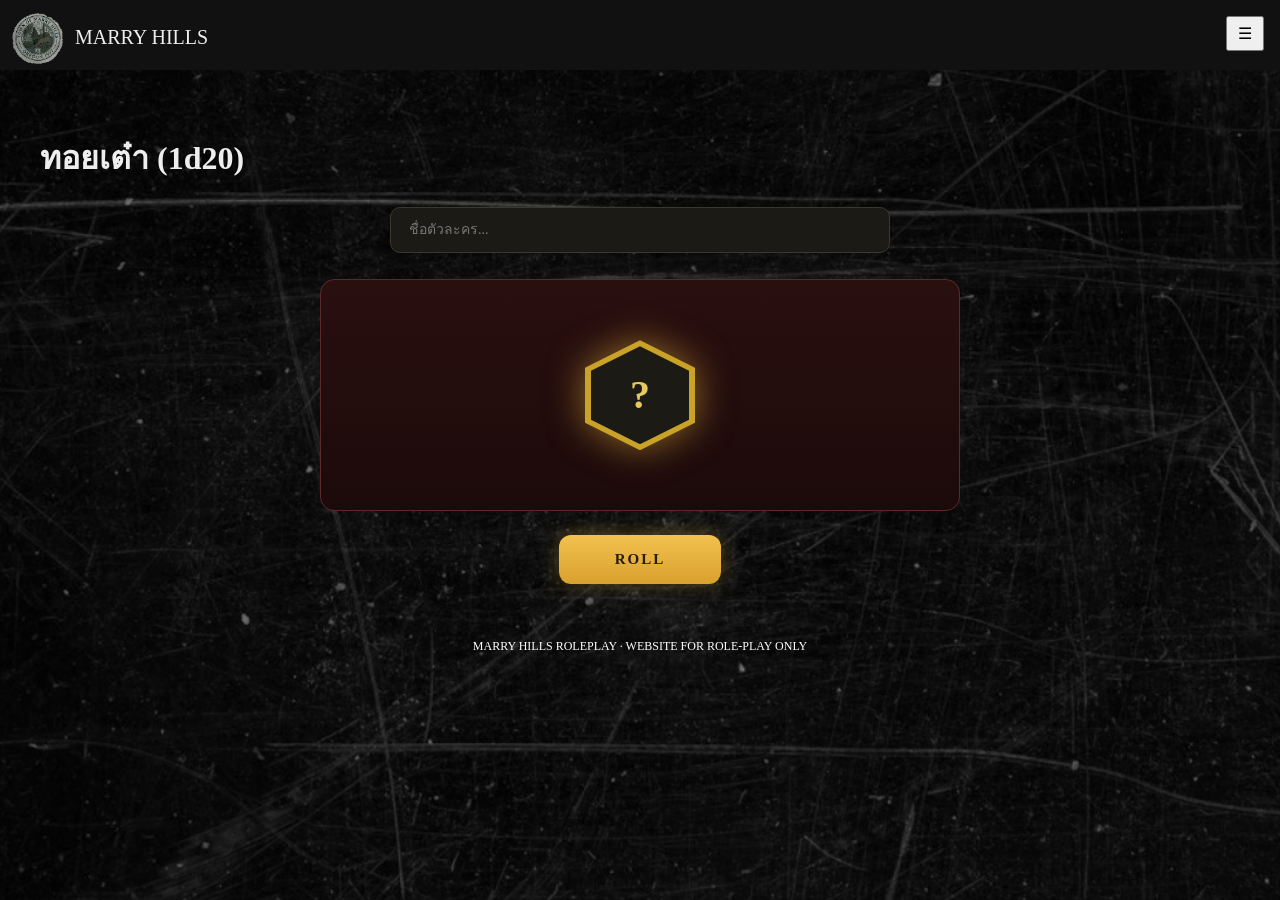
<file: dice.html>
<!DOCTYPE html>
<html lang="en">
<head>
    <meta charset="UTF-8">
    <meta name="viewport" content="width=device-width, initial-scale=1.0">
    <link rel="stylesheet" href="css/style.css">
    <link rel="stylesheet" href="css/dice.css">
    <title>Dice</title>
</head>
<body>

        <!-- Topbar Start -->
    <nav class="topbar">
        <div class="container">
            <div class="logo">
                <a href="index.html"><img width="75" height="75" src="image/MHlogo.png" alt="Logo"></a>
                <p3>MARRY HILLS<p3>
            </div>
            <button id="menuBtn">☰</button>
        <div id="overlay"></div>
         <nav id="drawer">
            <a href="index.html">หน้าหลัก</a>
            <a href="map.html">แผนที่เมือง</a>
            <a href="character.html">ข้อมูลตัวละคร</a>
            <a href="inventory.html">คลังไอเท็ม</a>
            <a href="house.html">สถานะบ้าน</a>
            <a href="dice.html">ทอยเต๋า</a>
            <a href="exploration.html">การสำรวจ</a>
            <a href="injury.html">สุ่มการบาดเจ็บ</a>
            </nav>
    </nav>
    <!-- Topbar End -->

    <img src="image/MRH_background.png" alt="MARRY HILLS" class="background">

    <!-- page Start -->
    <div class="page">
        <h1>ทอยเต๋า (1d20)</h1>
 
        <div class="dice-name-input">
            <input id="rollerName" placeholder="ชื่อตัวละคร...">
        </div>
 
        <div class="roll-card">
            <div class="dice-hex">
                <div class="hex-outer"></div>
                <div class="hex-inner">
                    <span class="hex-number" id="hexNumber">?</span>
                </div>
            </div>
        </div>
 
        <div class="center">
            <button class="roll-btn" id="rollBtn">ROLL</button>
            <div id="resultBadgeBox"></div>
        </div>
 
        <div id="warnBox"></div>
 
        <div id="historyTableWrap"></div>
    </div>
    <!-- page End -->
 
    <footer>MARRY HILLS ROLEPLAY · WEBSITE FOR ROLE-PLAY ONLY</footer>

    <script src="js/script.js"></script>
    <script src="js/api-config.js"></script>
    <script src="js/dice.js"></script>
    
</body>
</html>
</file>
<file: css/style.css>
body {
    margin:0;
    min-height: 100vh;
    font-family: "IM Fell English", serif;
    background-color:#111;
    color:#eee;
}

.topbar {
    height:70px;
    background-color: #111;
}

.lobbybackground{
    position: absolute;
    top: 70px;
    left: 0px;
    width:100%;
    height:100%;
    filter: brightness(0.4);
    object-fit:cover;
    z-index:-1;
}

.background{
    position: fixed;   
    top: 0;
    left: 0;
    width:100vw;
    height:100vh;   
    object-fit:cover;
    z-index:-1;
}
 
.page{
    position: relative;
    z-index: 1;
    color:#eee;
    padding: 40px;
}
 
p3{
    position: absolute;
    top: 20px;
    font-size: 20px;
    color: #eee;
}
 
#menuBtn{
    position: absolute;
    top: 16px;
    right: 16px;
    padding: 6px 10px;
    font-size: 16px;
    cursor: pointer;
    z-index: 3;   /* สูงกว่า #drawer เผื่อวันหลังอยากให้ปุ่มลอยอยู่เหนือเมนูเสมอ */
}
 
#overlay{
    position:fixed;
    inset: 0%;
    background:rgba(0,0,0,0.5);
    opacity:0;
    pointer-events:none;
    transition:opacity 0.2s;
    z-index: 1;
}
 
#overlay.open{
    opacity:1;
    pointer-events:auto;
}
 
/* -------------------------------------------------------------------------
   #drawer = กล่องรวมทั้งกล่อง ต้องเป็นตัวที่ position:fixed + เลื่อนเข้า-ออก
   (เมื่อก่อนบั๊กเพราะ style พวกนี้ไปอยู่ที่ button/a แต่ละอันแทน)
------------------------------------------------------------------------- */
#drawer{
    position:fixed;
    top:0;
    right:0;
    width:220px;
    height:100%;
    background:#111;
    display:flex;
    flex-direction:column;
    border-left:1px solid #888;
    transform:translateX(100%);
    transition:transform 0.2s;
    z-index: 2;
}
 
#drawer.open{
    transform:translateX(0);
}
 
/* -------------------------------------------------------------------------
   ส่วนนี้คือหน้าตาของ "เนื้อความ" แต่ละปุ่ม/ลิงก์ข้างในกล่อง
   ไม่ต้องมี position/transform ที่นี่แล้ว เพราะกล่องแม่ (#drawer) จัดการให้หมดแล้ว
------------------------------------------------------------------------- */
#drawer button,
#drawer a{
    display:block;
    background:none;
    border:none;
    color:#eee;
    font-size:16px;
    padding:12px 8px;
    text-align:left;
    text-decoration: none;
    cursor:pointer;
}
 
#drawer button:hover,
#drawer a:hover{
    background:rgba(255,255,255,0.1);
}
 

footer {
    text-align: center; color: #ffffff; font-size: 12px; padding: 12px;
}


:root {
  --navy: #1e2733;        /* พื้นหลังโซนเข้ม */
  --navy-soft: #2a3644;
  --cream: #080808;        /* พื้นหลังหลัก */
  --paper: #1f1f1f;
  --yellow: #f4c744;       /* สีเน้น (รูปทรงเรขาคณิตด้านหลัง hero) */
  --ink: #262220;          /* สีตัวหนังสือหลัก */
  --ink-soft: #6b6560;     /* สีตัวหนังสือรอง */
  --line: #e5ddce;
}
 
* { box-sizing: border-box; }
 
html { scroll-behavior: smooth; }
 
body {
  margin: 0;
  background: var(--cream);
  color: var(--ink);
  font-family: var(--font-body);
  line-height: 1.7;
}   
 
/* ===============================
   HERO
   =============================== */
.hero {
  position: relative;
  overflow: hidden;
  padding: 96px 3vw 120px;
}
 
.hero__inner {
  position: relative;
  z-index: 1;
  max-width: 700px;
  margin: 0 ;
  display: grid;
  grid-template-columns: 1.1fr 0.9fr;
  gap: 64px;
  align-items: left;
}
 
.eyebrow {
  font-family: var(--font-body);
  font-size: 0.8rem;
  letter-spacing: 0.18em;
  text-transform: uppercase;
  color: var(--ink-soft);
  margin: 0 0 12px;
}
 
.hero__title {
  font-weight: 600;
  font-size: clamp(1.8rem, 3.4vw, 2.8rem);
  line-height: 1.25;
  margin: 0;
}
 
.hero__rule {
  width: 64px;
  height: 3px;
  background: var(--navy);
  margin: 24px 0;
}
.hero__rule--dark { background: var(--ink); }
 
.hero__desc {
  max-width: 46ch;
  color: var(--ink-soft);
  font-size: 0.98rem;
}
 
/* ===============================
   QUOTE SECTION (โซนเข้ม)
   =============================== */
.quote {
  background: var(--navy);
  color: #f4f1ea;
  padding: 72px 6vw;
}
 
.quote__inner {
  max-width: 760px;
  margin: 0 auto;
  text-align: left;
}
 
.quote__text {
  font-family: var(--font-display);
  font-style: italic;
  font-weight: 500;
  font-size: clamp(1.15rem, 2.2vw, 1.5rem);
  line-height: 1.55;
  margin: 0 0 20px;
}
 
/* ลิงก์ชื่อผู้รีวิว: สีเหลืองเน้น, ขีดเส้นใต้ตอน hover */

.quote__source {
  display: inline-flex;
  align-items: center;
  gap: 12px;
  color: var(--yellow);
  font-size: 0.9rem;
  text-decoration: none;
}
 
/* แถวลิงก์อื่น ๆ ด้านล่าง (มีได้หลายอัน) แต่ละอันก็มีโลโก้เล็ก ๆ นำหน้าข้อความเหมือนกัน */
.quote__links {
  margin-top: 32px;
  padding-top: 24px;
  border-top: 1px solid var(--navy-soft);
  display: flex;
  flex-wrap: wrap;
  gap: 24px;
}
.quote__links a {
  display: inline-flex;
  align-items: center;
  gap: 10px;
  color: #f4f1ea;
  opacity: 0.8;
  font-size: 0.82rem;
  letter-spacing: 0.02em;
  text-decoration: none;
  transition: opacity 0.2s ease;
}
.quote__links a:hover,
.quote__links a:focus-visible {
  opacity: 1;
}
 
.quote__links-icon {
  flex-shrink: 0;
  width: 24px;
  height: 24px;
  border-radius: 50%;
  background: rgba(244, 199, 68, 0.15);
  border: 1px solid rgba(244, 199, 68, 0.5);
  color: var(--yellow);
  font-size: 0.6rem;
  font-weight: 600;
  display: flex;
  align-items: center;
  justify-content: center;
}
 
/* ===============================
   ABOUT / SETTING SECTION (โซนขาว)
   =============================== */
.about {
  position: relative;
  padding: 96px 6vw 120px;
  overflow: hidden;
}
 
.about__inner {
  position: relative;
  z-index: 1;
  max-width: 780px;
  margin: 0 auto;
}
 
.section-title {
    color: #ece9e9;
  font-family: var(--font-display);
  font-style: italic;
  font-weight: 600;
  font-size: 1.7rem;
  margin: 0;
}

.subject-title {
    color: #ece9e9;
    font-family: var(--font-display);
    font-style: italic;
    font-weight: 400;
    font-size: 1.7rem;
    margin: 0;
}
 
.about__content p {
  color: #d3d3d3;
  font-size: 0.98rem;
}
 

/* ===============================
   CHARACTER SHOWCASE
   โครง: แถบซ้าย (rail) + พื้นหลังภาพประกอบ (stage) + การ์ดข้อมูลมุมล่างซ้าย (panel)
   =============================== */
.showcase {
  position: relative;
  display: grid;
  grid-template-columns: 84px 1fr;
  min-height: 640px;
  background: var(--navy);
  overflow: hidden;
}
 
/* --- แถบวงกลมด้านซ้าย --- */
.showcase__rail {
  position: relative;
  z-index: 3;
  background: var(--navy-soft);
  border-right: 1px solid rgba(244, 241, 234, 0.08);
  display: flex;
  flex-direction: column;
  align-items: center;
  gap: 18px;
  padding: 28px 0;
}
 
.rail__avatar {
  width: 48px;
  height: 48px;
  border-radius: 50%;
  border: 2px solid rgba(244, 241, 234, 0.25);
  background: var(--navy);
  color: #f4f1ea;
  font-family: var(--font-display);
  font-style: italic;
  font-size: 1.05rem;
  cursor: pointer;
  transition: border-color 0.2s ease, transform 0.2s ease;
  padding: 0;
  overflow: hidden;
  display: flex;
  align-items: center;
  justify-content: center;
}
.rail__avatar img {
  width: 100%;
  height: 100%;
  object-fit: cover;
  object-position: top center;
  border-radius: 50%;
  display: block;
}
.rail__avatar:hover { transform: translateY(-2px); }
.rail__avatar:focus-visible { outline: 2px solid var(--yellow); outline-offset: 2px; }
 
.rail__avatar.is-active {
  border-color: var(--yellow);
  box-shadow: 0 0 0 3px rgba(244, 199, 68, 0.2);
}
 
/* --- พื้นหลัง/ภาพประกอบ (placeholder ยังไม่มีภาพจริง) --- */
.showcase__stage {
  position: relative;
  overflow: hidden;
  background: linear-gradient(160deg, #2a3644 0%, #1e2733 55%, #171f29 100%);
  transition: background 0.4s ease;
}
 
/* รูปทรงสีสันแบบ diagonal เพื่อให้มีมิติเหมือนภาพต้นแบบ (เปลี่ยนสีได้ผ่าน CSS variable --stage-accent) */
.stage__shape {
  position: absolute;
  opacity: 0.55;
  transition: background 0.4s ease;
}
.stage__shape--a {
  top: -15%;
  right: -10%;
  width: 60%;
  height: 130%;
  background: var(--stage-accent, var(--yellow));
  clip-path: polygon(35% 0%, 100% 0%, 65% 100%, 0% 100%);
  opacity: 0.85;
}
.stage__shape--b {
  bottom: -20%;
  right: 8%;
  width: 40%;
  height: 80%;
  background: radial-gradient(circle at 50% 50%, var(--stage-accent, var(--yellow)) 0%, transparent 70%);
  opacity: 0.25;
}
 
/* ตัวอักษรย่อขนาดใหญ่แทนภาพประกอบจริง ไว้ก่อน (เป็น fallback เวลายังไม่มีรูป หรือรูปโหลดไม่ขึ้น) */
.stage__monogram {
  position: absolute;
  inset: 0;
  display: flex;
  align-items: center;
  justify-content: center;
  font-family: var(--font-display);
  font-style: italic;
  font-weight: 600;
  font-size: clamp(8rem, 22vw, 16rem);
  color: rgba(244, 241, 234, 0.9);
  text-shadow: 0 20px 60px rgba(0,0,0,0.35);
  z-index: 0;
}
 
/* รูปตัวละครจริง: วางทับอยู่หน้าพื้นหลัง/monogram ถ้ายังไม่มี src หรือโหลดไม่สำเร็จจะถูกซ่อน (ดูสคริปต์ onerror ใน script.js) */
.stage__image {
  position: absolute;
  z-index: 1;
  bottom: 0;
  right: 3%;
  height: 105%;
  width: auto;
  max-width: 75%;
  object-fit: cover;
  object-position: bottom;
  filter: drop-shadow(0 20px 40px rgba(0,0,0,0.4));
}
 
/* --- การ์ดข้อมูลตัวละคร มุมล่างซ้าย --- */
.showcase__panel {
  position: absolute;
  left: 84px;
  bottom: 0;
  z-index: 2;
  max-width: 460px;
  padding: 40px 48px 48px 40px;
  background: linear-gradient(0deg, rgba(23,31,41,0.92) 0%, rgba(23,31,41,0.55) 70%, transparent 100%);
  color: #f4f1ea;
}
 
.panel__quote {
  font-family: var(--font-display);
  font-style: italic;
  font-size: 1.05rem;
  color: var(--yellow);
  margin: 0 0 16px;
}
 
.panel__name {
  font-family: var(--font-display);
  font-weight: 600;
  font-size: 2rem;
  margin: 0;
}
 
/* ชื่ออีกภาษา (เช่น ชื่อภาษาอังกฤษ/ชื่อจริง) เล็กกว่าและจางกว่าชื่อหลัก */
.panel__altname {
  font-family: var(--font-body);
  font-size: 0.85rem;
  letter-spacing: 0.04em;
  color: rgba(244, 241, 234, 0.6);
  margin: 4px 0 16px;
}
 
.panel__meta {
  display: flex;
  gap: 18px;
  font-size: 0.82rem;
  color: rgba(244, 241, 234, 0.75);
  margin-bottom: 16px;
}
.panel__meta span strong {
  color: #f4f1ea;
  font-weight: 600;
}
 
.panel__desc p {
  font-size: 0.88rem;
  line-height: 1.65;
  color: rgba(244, 241, 234, 0.8);
  margin: 0;
}
 
/* ===============================
   RESPONSIVE
   =============================== */
@media (max-width: 760px) {
  .hero__inner {
    grid-template-columns: 1fr;
    text-align: center;
  }
  .hero__rule { margin-left: auto; margin-right: auto; }
  .hero__desc { margin-left: auto; margin-right: auto; }
 
  .showcase { grid-template-columns: 56px 1fr; min-height: 680px; }

  /* ให้รูปตัวละครใหญ่ขึ้นและเห็นชัดขึ้นบนมือถือ */
  .stage__image {
    right: 0%;
    height: 100%;
    max-width: 100%;
  }

  /* กล่องข้อมูลเล็กลง ไม่กินพื้นที่เต็มจอ เพื่อให้เห็นรูปด้านหลัง */
  .showcase__panel {
    left: 56px;
    right: auto;
    max-width: 62%;
    padding: 18px 14px 22px;
    background: linear-gradient(0deg, rgba(23,31,41,0.95) 0%, rgba(23,31,41,0.8) 55%, rgba(23,31,41,0) 100%);
  }
  .panel__quote { font-size: 0.85rem; margin-bottom: 10px; }
  .panel__name { font-size: 1.3rem; }
  .panel__altname { font-size: 0.72rem; margin: 2px 0 10px; }
  .panel__meta { font-size: 0.72rem; gap: 10px; margin-bottom: 10px; flex-wrap: wrap; }
  .panel__desc p { font-size: 0.76rem; line-height: 1.5; }
}
</file>
<file: css/dice.css>
.dice-name-input{
  max-width:500px; margin:0 auto 26px;
}
.dice-name-input input{
  width:100%; padding:14px 18px; border-radius:10px;
  border:1px solid #3a372f; background:#1c1a15; color:#eee;
  font-family:inherit; font-size:14px; outline:none;
}
.dice-name-input input:focus{ border-color:#b89452; }
 
/* -------------------------------------------------------------------------
   การ์ดกล่องทอยเต๋า (พื้นแดงเข้ม + เลขทรงหกเหลี่ยมสีทองเรืองแสงตรงกลาง)
------------------------------------------------------------------------- */
.roll-card{
  max-width:640px; margin:0 auto 24px;
  background:linear-gradient(180deg,#2a0f0f,#1c0a0a);
  border:1px solid #5a2a2a;
  border-radius:14px;
  padding:60px 20px;
  display:flex;
  align-items:center;
  justify-content:center;
}
 
.dice-hex{
  width:110px; height:110px; position:relative;
  filter: drop-shadow(0 0 18px rgba(230,180,60,0.55));
}
.hex-outer{
  position:absolute; inset:0;
  background:#c9a227;
  clip-path: polygon(50% 0%, 100% 25%, 100% 75%, 50% 100%, 0% 75%, 0% 25%);
}
.hex-inner{
  position:absolute; inset:6px;
  background:#1c1a15;
  clip-path: polygon(50% 0%, 100% 25%, 100% 75%, 50% 100%, 0% 75%, 0% 25%);
  display:flex; align-items:center; justify-content:center;
}
.hex-number{
  font-family:Georgia,serif; font-size:40px; font-weight:700; color:#e6c85c;
}
 
.center{ text-align:center; }
.roll-btn{
  background:linear-gradient(180deg,#f2c14e,#d9a12e);
  color:#2a1a0a; font-weight:700; letter-spacing:2px;
  border:none; border-radius:12px; padding:16px 56px; font-size:15px;
  cursor:pointer; box-shadow:0 0 20px rgba(230,180,60,0.35);
  font-family:inherit;
}
.roll-btn:hover{ filter:brightness(1.05); }
 
.warn{
  max-width:640px; margin:16px auto 0; text-align:center;
  color:#d9a15c; font-size:13.5px; background:rgba(217,161,92,.08);
  border:1px solid rgba(217,161,92,.25); padding:12px 16px; border-radius:8px;
}
 
.roll-badge{
  display:inline-block; margin-top:14px; font-size:12px; font-weight:700;
  letter-spacing:1px; padding:4px 14px; border-radius:20px;
}
.roll-badge.crit{ background:rgba(74,107,82,0.2); color:#8fbf98; }
.roll-badge.fail{ background:rgba(156,59,46,0.2); color:#e08070; }
 
/* -------------------------------------------------------------------------
   ตารางประวัติการทอย
------------------------------------------------------------------------- */
table{
  width:100%; border-collapse:collapse; background:#fbf8f0; color:#211f1a;
  border-radius:10px; overflow:hidden; margin-top:36px;
}
th, td{ padding:12px 16px; text-align:left; font-size:13.5px; }
th{ background:#efe8d6; font-size:11.5px; letter-spacing:.5px; text-transform:uppercase; color:#6b6656; }
tr:not(:last-child) td{ border-bottom:1px solid #e7dfc9; }
.result-num{ font-weight:700; }
.result-num.crit{ color:#4a6b52; }
.result-num.fail{ color:#9c3b2e; }
 
.empty-note{ color:#8a8577; font-size:13px; text-align:center; padding:30px 0; }
</file>
